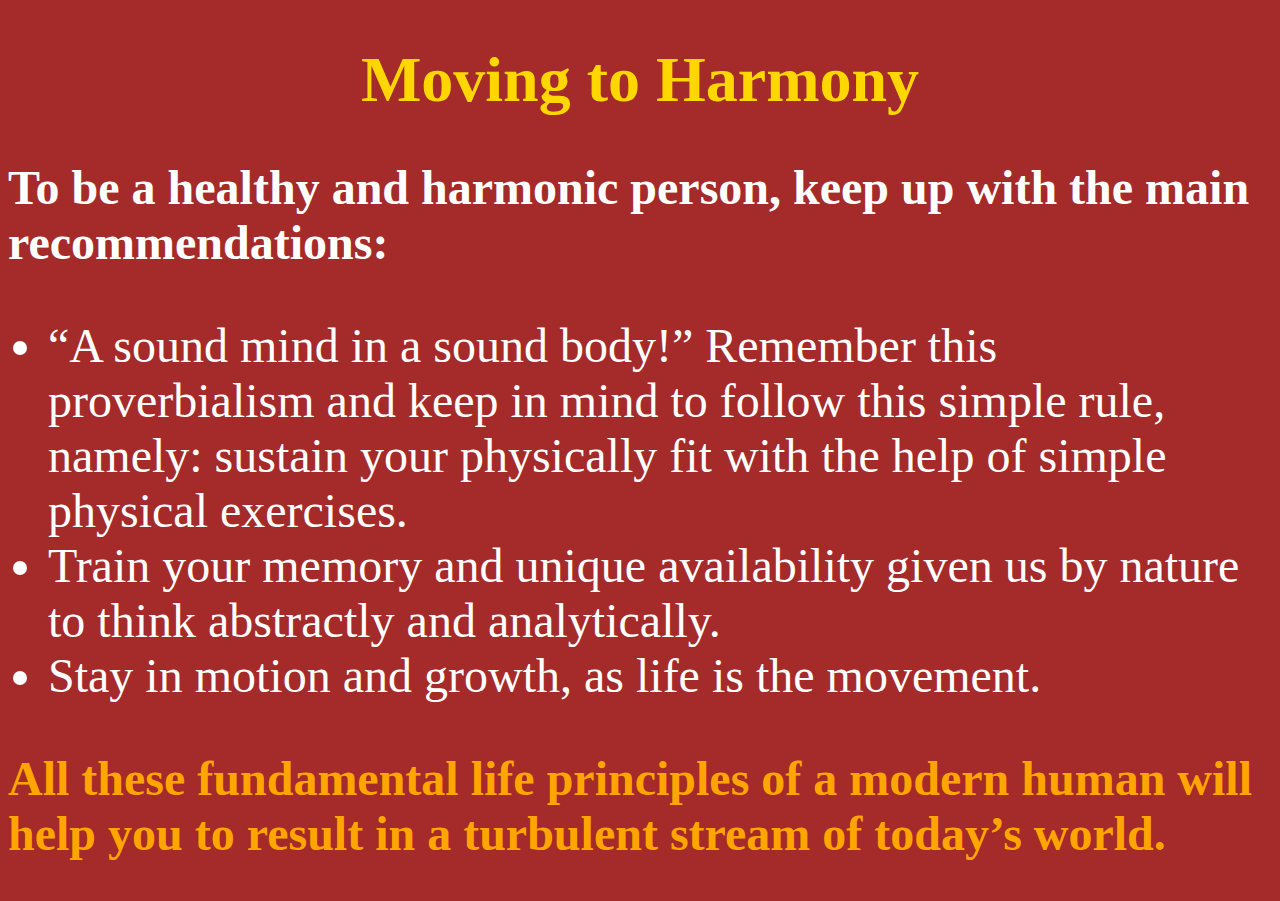
<file: CICD_project/index.html>
<!DOCTYPE html>
<html>
 <head>
  <meta charset="utf-8">
  <title>EPAM DevOps online Autumn 2021</title>
 </head>
 <body>
 <body bgcolor="brown" onload=Elastic()>
 <center>
 <font color="gold" size="6px"><h1>Moving to Harmony</h1></center>
    <font color="white" size="6px"><h2>To be a healthy and harmonic person, keep up with the main recommendations:</h2>
    <font color="white" size="7px">
	<ul>
	<li>“A sound mind in a sound body!” Remember this proverbialism and keep in mind to follow this simple rule, namely: sustain your physically fit with the help of simple physical exercises.</li>
	<li>Train your memory and unique availability given us by nature to think abstractly and analytically.</li>
	<li>Stay in motion and growth, as life is the movement.</li>
	</ul>
	<font color="orange" size="6px"><h2>All these fundamental life principles of a modern human will help you to result in a turbulent stream of today’s world. </h2>
 </body>
</html>
</file>
